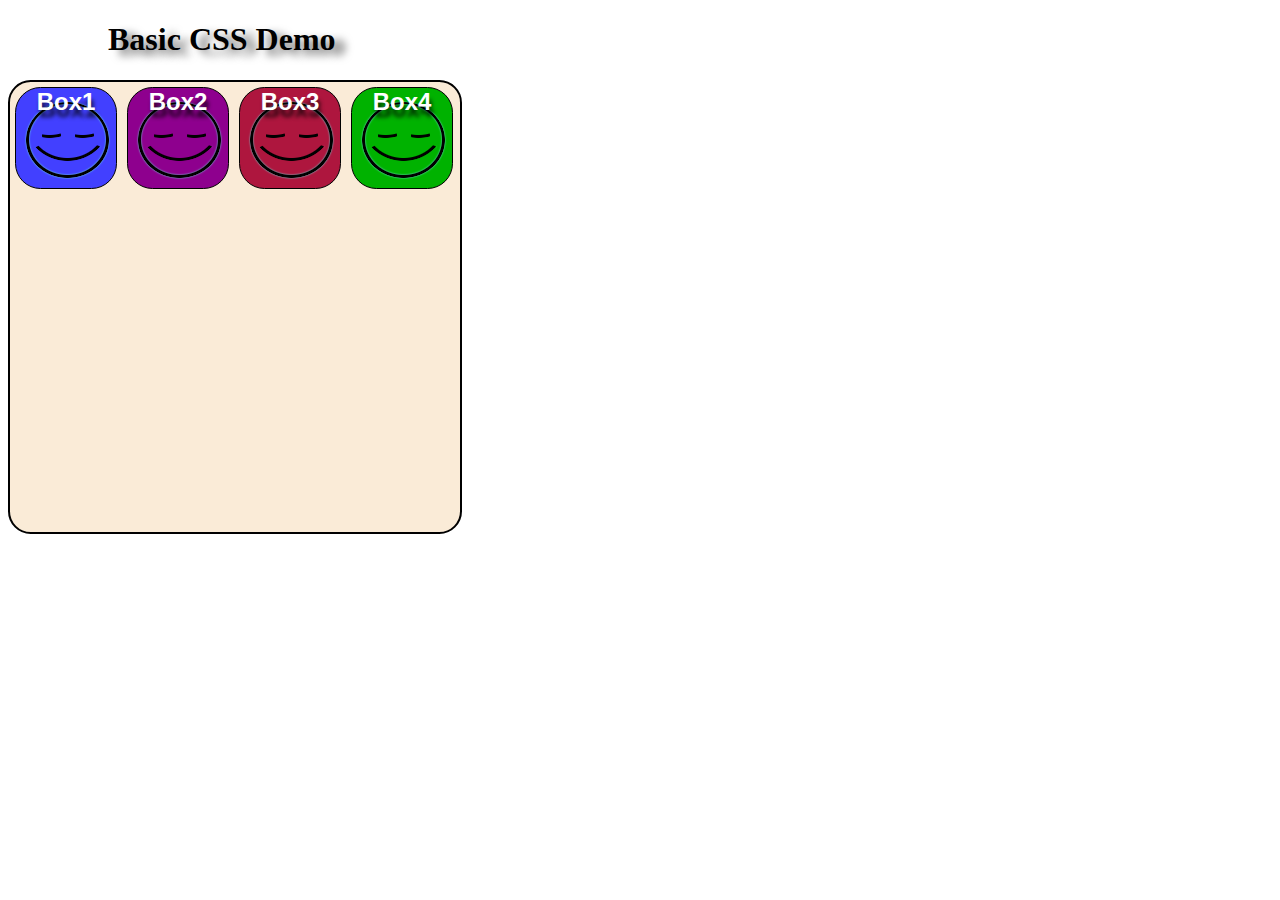
<file: Basic_css_demo_1.html>
<!DOCTYPE html>
<html lang ="en">
<head>
<title>Basic HTML</title>
<link rel= "stylesheet" href="./CSS/Basic_style.css">
</head>
<body>

<div>
<h1>Basic CSS Demo</h1>
	</div>

	<div class="Container">
		<div class="squares">
			<p>Box1</p>
	    </div>
		<div class="squares">
			<p>Box2</p>
		</div>
		<div class="squares">
			<p>Box3</p>
		</div>
		<div class="squares">
			<p>Box4</p>
		</div>
    </div>
</body>
</html>
</file>
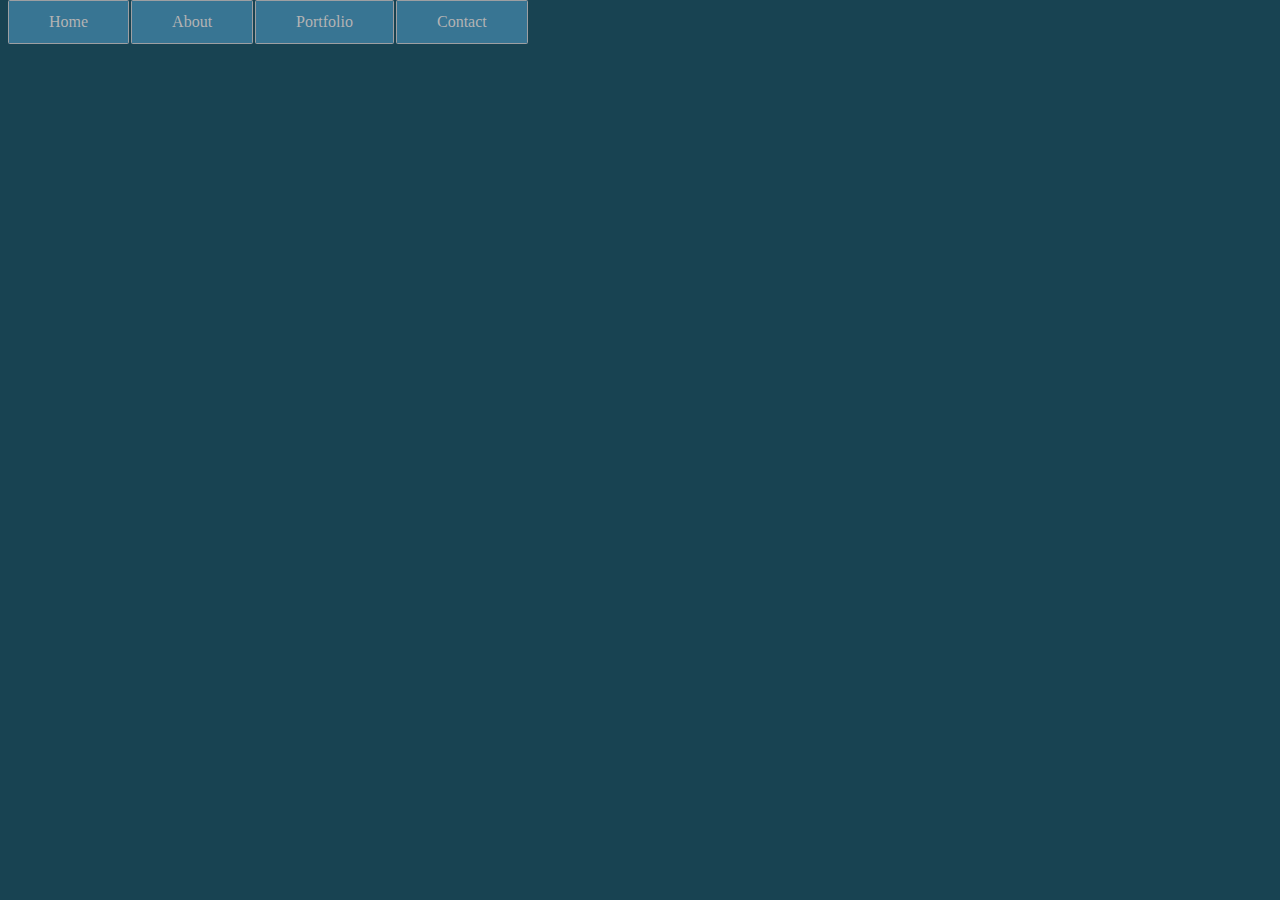
<file: css_menu_rollover.html>
<!DOCTYPE html>
<html lang="en">
<head>
<meta charset= "UTF-8">
<title>CSS Drop Down Menu Demo</title>
<link rel = "stylesheet" href="./CSS/menu_rollover.css">
</head>
<body>

	<div class="wrap">	
		<div class="menu_container">
			<ul class="menu">
			<li>Home</li>
			<li>About</li>
			<li>Portfolio
			<ul class="submenu">
			<li>page 1</li>
			<li>page 2</li>
			<li>page 3</li>
			<li>page 4</li>
			
			</ul>
			</li>
			<li>Contact</li>
			</ul>
		</div>
	</div>
</body>
</html>
</file>
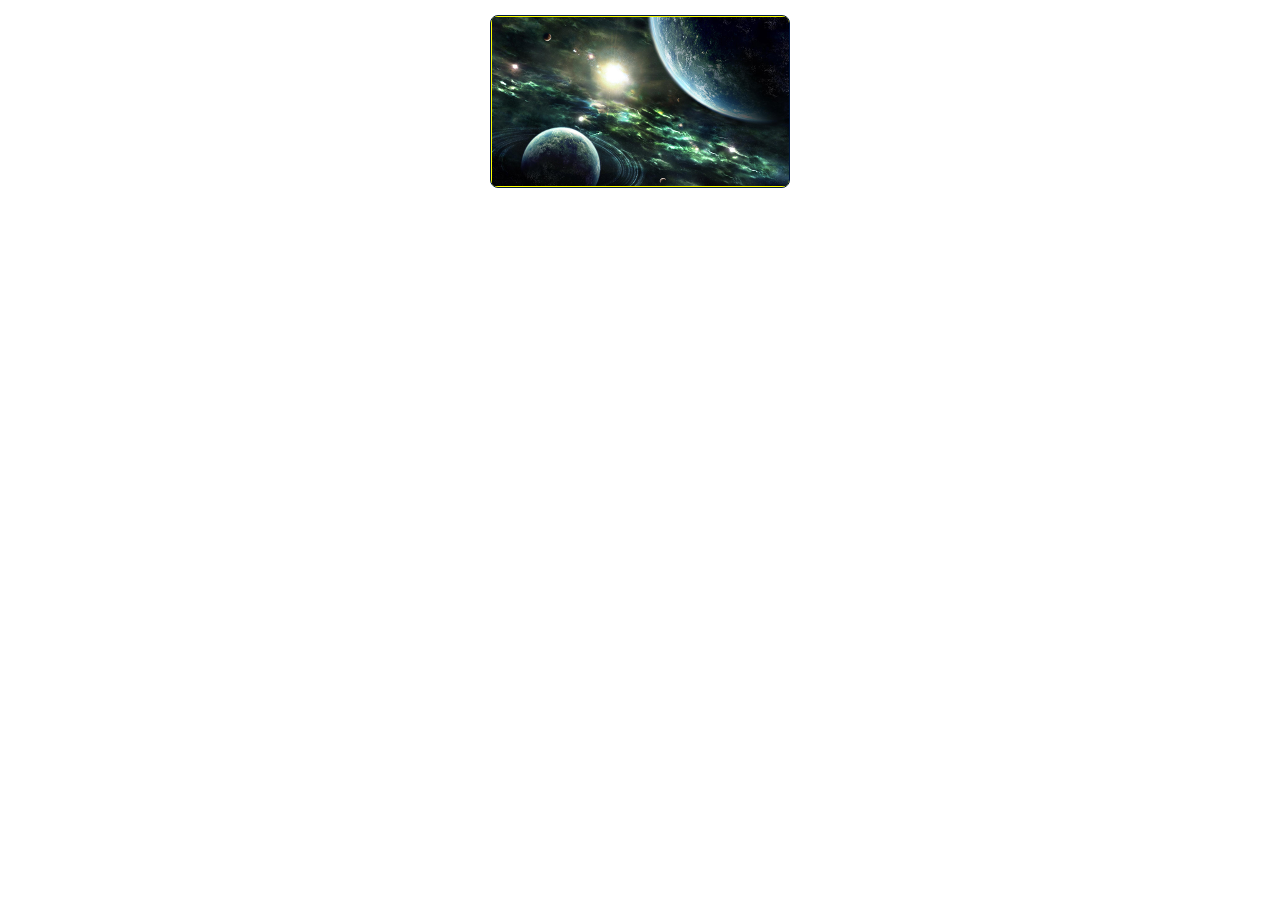
<file: photo-Package.html>
<!DOCTYPE html>
<html lang="en">
<head>
<meta charset= "UTF-8">
<title>The space station Resort</title>
<link rel = "stylesheet" href="./CSS/photo_style.css">
</head>
<body>
	<div class= "photo-container">
		<div class="photo">
			<img src="./Thumb/thumbnail_1.png" alt="">
			<div class="photo-overlay">
			<h3 class="white-head">click to Enlarge</h3>
			<p>WE have sevral space launches departing daily, book your flight today!</p>
			</div>
		</div>
	</div>
</body>
</html>
</file>
<file: CSS/Basic_style.css>
body{
	background-color:#fff;
	
}

h1 {
	width: rgba (8, 141, 165, );
	margin-left: 100px;
	text-shadow: 10px 5px 8px rgba(0, 0, 0, 0.6);
}

.Container {
	width: 450px;
	height: 450px;
	background-color: #faebd7;
	border: 2px solid black;
	border-radius: 5%;
	
}

.Container .squares:nth-child(-n+4) {
	background-image: url("../Images/smileyface2.png");
	color: #fff;
	float: left;
	width: 100px;
	height: 100px;
	margin: 5px;
	border: 1px solid black;
	border-radius: 25%;
	cursor: pointer;
	transition: transform .5s ease-in-out;
	
}

.Container .squares:nth-child(-n+4) p{
	font-family:"Helvetica neue", helvetica, arial, sans-serif;
	font-size: 1.5em;
	font-weight: 900;
	text-align: center;
	margin: 0;
	text-shadow:2px 7px 4px rgba(0,0,0, 0.8);
	
}
.squares:nth-child(1)
{background: #4240ff;
}
.squares:nth-child(2)
{
	background: #8E008E;
}
.squares:nth-child(3)
{
	background: #ae163e;
}

.squares:nth-child(4)
{
	background: #00b200;
}
	/* Hover, translate & transform effects*/

.Container .squares:nth-child(-n+4):hover{
	

     background-image: url("../Images/smileyface1.png");
	 transform: scale(.5);
	animation-name: race;
	animation-duration: 2.5s;
	animation-iteration-count: infinite;
	animation-timing-function: cubic-bezier(2.5,.2,.3,2);
}	
.squares:nth-child(1):hover
{background: #13b4ff;
  
}
.squares:nth-child(2):hover
{
	background: #d861af;
}
.squares:nth-child(3):hover
{
	background: #CDDDD3;
}	
.squares:nth-child(4):hover
{
	background: #77b800;
}
.button:hover {
	background-color: #33fb14;
	color: #fff;
	cursor: pointer;
}

	/*Animation Effect*/
@keyframes race {
	0%, 100% {
		transform: translateY(0px);
		background-image: url("../images/smileyface1.png");
	}
	50% {
		transform: translateY(330px);
	}
}
</file>
<file: CSS/menu_rollover.css>
body {
	background-color:#184352
}

.wrap {
	margin:0;
	top: 0;
	left:0;
	height:auto;
	width:100%;
}
.menu{
	

	text-align:center;
	display:inline;
	margin:0;
	padding:0;
	list-style:none;
	font: bold;
	float:left;	
}

.menu_container{
	
	
	background-color:#36AD80;
	width: 100%;
	top:0;
	height:0;
	position:absolute;
	
}
.menu li{
	color:#B3B3B3;
	Display:inline-block;
	cursor:pointer;
	background-color:#387593;
	padding: 12px 40px;
	border:1px solid #9D9FA2;
	border-radius: 1.5px;
	margin-right:-2px;
	position: relative;
	
}

.menu li:hover{
	background-color:#5EAFDF;
	color: #fff;
	
}

.menu li:hover ul{
	display:block;
	opacity:1;
	visibility:visible;
}

.submenu {
	
	padding:0;
	left:0;
	position:absolute;
	top:43.5px;
	width:135.5px;
	opacity:0;
	visibility:hidden;
	
}
.submenu li{
	
	color:#B3B3B3;
	background-color:#387593;
	display:block;
	
}

.submenu li:hover{
	background-color:#794044;
	color:#fff;
}
</file>
<file: CSS/photo_style.css>
body{
	background-color:
}
.photo-container{
	text-align:center;
	margin:15px auto;
	width: 300px;
	height:169px;
	
}
.photo-container img{
	max-width: 100%
	width: 300px;
	height:169px;
	
}

.photo{
	position:relative;
	line-height: 0;
	margin-bottom:2em;
	overflow:hidden;
	border-radius: 8px;
	padding: 1px;
	border: 1px solid #021a40;
	background-color: #ff0;
	box-shadow: 2px 2px 10 px rgba(0,0,0,0.7);
	
}
p{
	font-weight: 300;
	line-height: 30px;
	padding-bottom: 15px;
}

.photo-overlay{
	color: #fff;
	position: absolute;
	top: 0;
	right:0;
	bottom:0;
	left:0;
	padding-left: 20px;
	padding-right:20px;
	justify-content:center;/* for centering text inside.*/
	align-items:center;
	background: rgba(0,0,0,0.5);
	
	
	
}

.white-head{
	color: #C9BDA
	margin-top: 5%;
	line-height: 30px;
	padding-bottom: 20px;
}

/*Photo overlay transitions*/
.photo-overlay {
	opacity:0;
	transition: opacity .1s;
	border-radius:10px;
	cursor: pointer;
}
.photo-overlay p {
	width: 100%;
	height: 100%;
	color:#fff;
	
}
.photo-overlay:hover{
	opacity:1;
}
.photo img {
	transition:transform .5s;
	transform-origin:50% 50%;
}
.photo:hover img
{
	transform:scale(1.1);
	
	
	
	
}
</file>
